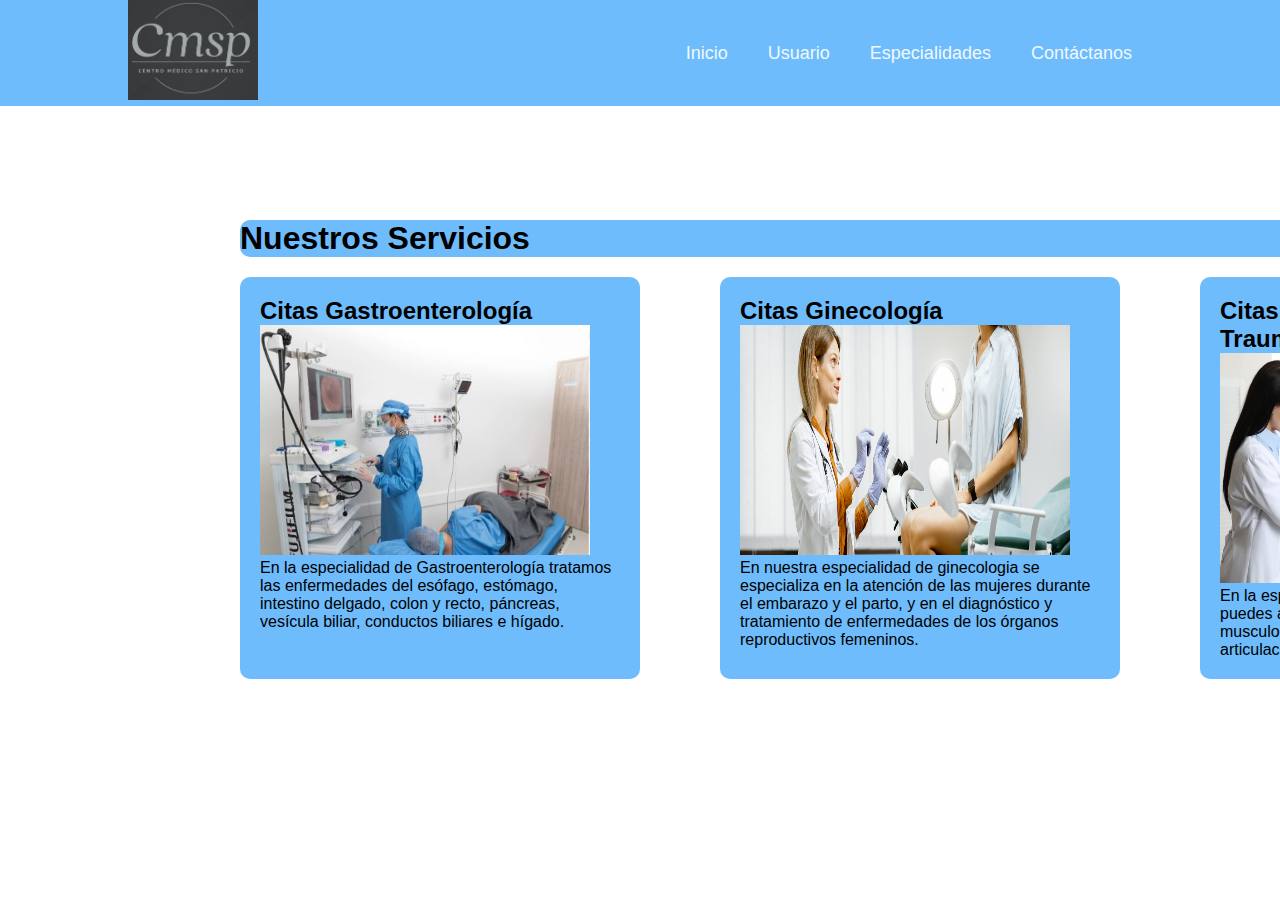
<file: proyecto integrador/index.html>
<!DOCTYPE html>
<html lang="en">
<head>
    <meta charset="UTF-8">
    <meta name="viewport" content="width=device-width, initial-scale=1.0">
    <link rel="stylesheet" href="style.css">
    <title>Centro Médico San Patricio</title>
</head>
<body>
    <div class="menu">
    <header class="header">
        <div class="logo">
            <div class="imagen">
            <img src="./imagenes/logo.jpg" alt="imagen del logo del centro medico" width="130" height="100">
        </div>
        </div>
        <input type="checkbox" id="toggle">
        <label for="toggle"><img src="./imagenes/menu (1).svg" alt="Menu"></label>
        <nav class="navegacion">
            <ul>
                <li><a href="#">Inicio</a></li>
                <li><a href="#">Usuario</a>
                <ul>
                    <li><a href="./usuario.html">Ingresar</a></li>
                    <li><a href="./usuarionuevo.html">Registrate</a></li>
                </li>
                </ul>
                    <li><a href="#">Especialidades</a>
                    <ul>
                        <li><a href="#">Gastroenterología</a></li>
                        <li><a href="#">Ginecología</a></li>
                        <li><a href="#">Ortopedía</a></li>
                    </ul>
                </li>
                <li><a href="./contactenos.html">Contáctanos</a></li>
            </ul>
        </nav>
    </header>
    <div class="content">
        <div class="title">
        <h1>Nuestros Servicios</h1>
        </div>
            <div class="especial">
                    <div class="image">
                        <h2> Citas Gastroenterología</h2>
                        <img src="./imagenes/Gastroenterologia.JPG" alt="imagen de Gastroenterología" width="330" height="230">
                        <p>En la especialidad de Gastroenterología tratamos las enfermedades del esófago, estómago, intestino delgado, colon y recto, páncreas, vesícula biliar, conductos biliares e hígado.</p>
                    </div>
                    <div class="image">
                        <h2>Citas Ginecología</h2>
                        <img src="./imagenes/ginecologia.jpg" alt="imagen de Ginecología" width="330" height="230">
                        <p>En nuestra especialidad de ginecologia se especializa en la atención de las mujeres durante el embarazo y el parto, y en el diagnóstico y tratamiento de enfermedades de los órganos reproductivos femeninos.</p>
                    </div>
                    <div class="image">
                        <h2>Citas Ortopedía y Traumatología</h2>
                        <img src="./imagenes/Ortopedia.jpg" alt="imagen de ortopedia" width="330" height="230">
                        <p>En la especialidad de ortopedia y traumatología puedes acceder al tratamiento del sistema musculoesquelético. Incluye sus huesos, articulaciones, ligamentos, tendones y músculos.</p>
                    </div>
            </div>   
</div>
</div>
</body>
</html>
</file>
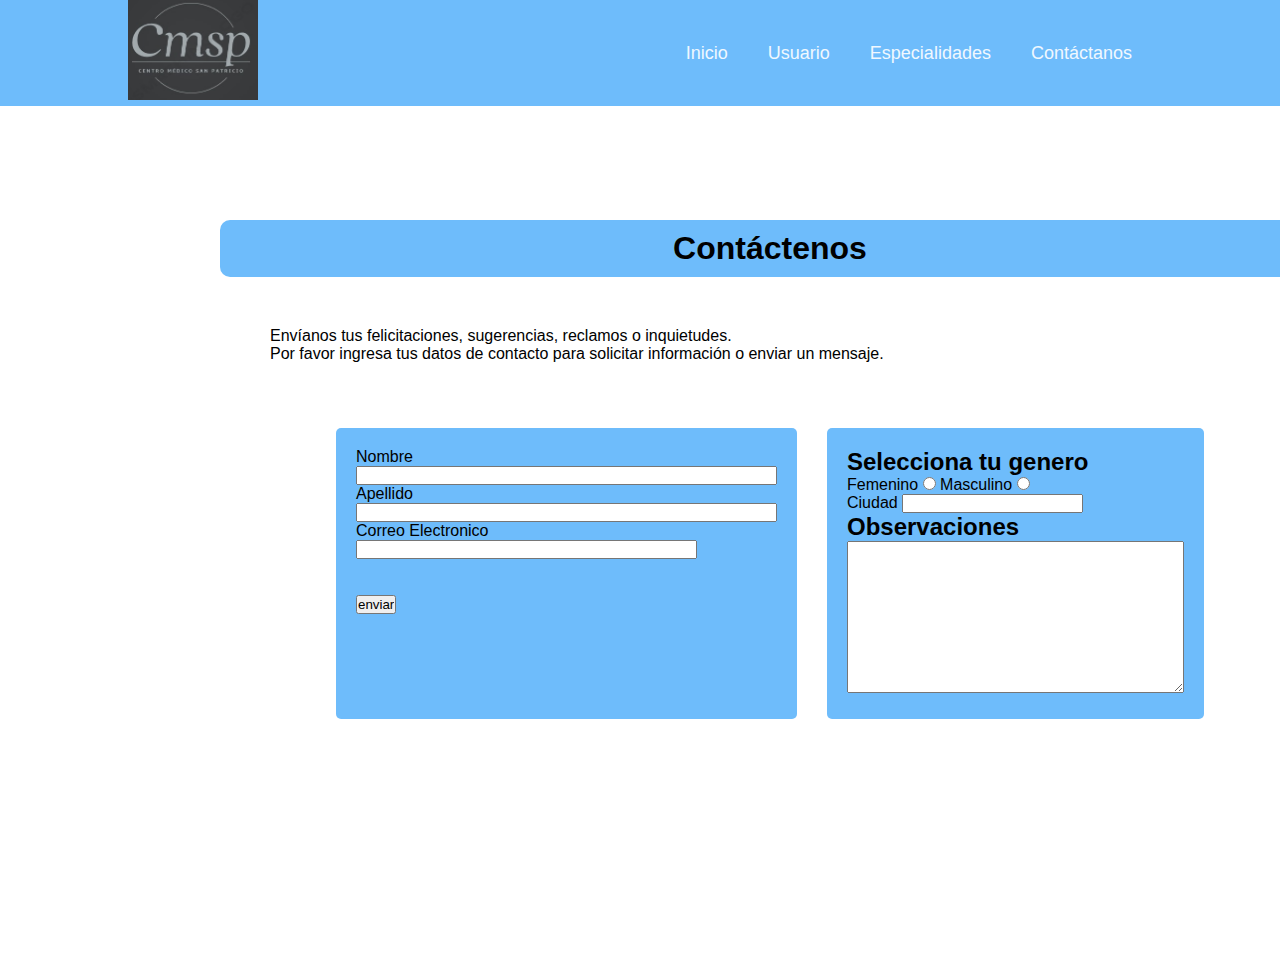
<file: proyecto integrador/contactenos.html>
<!DOCTYPE html>
<html lang="en">
<head>
    <meta charset="UTF-8">
    <meta name="viewport" content="width=, initial-scale=1.0">
    <link rel="stylesheet" href="style.css">
    <title>Centro Médico San Patricio</title>
</head>
<body>
    <div class="menu">
        <header class="header">
            <div class="logo">
                <div class="imagen">
                <img src="./imagenes/logo.jpg" alt="imagen del logo del centro medico" width="130" height="100">
            </div>
            </div>
            <input type="checkbox" id="toggle">
            <label for="toggle"><img src="./imagenes/menu (1).svg" alt="Menu"></label>
            <nav class="navegacion">
                <ul>
                    <li><a href="./index.html">Inicio</a></li>
                    <li><a href="#">Usuario</a>
                        <ul>
                            <li><a href="./usuario.html">Ingresar</a></li>
                            <li><a href="./usuarionuevo.html">Registrate</a></li>
                            </li>
                        </ul>
                        <li><a href="#">Especialidades</a>
                        <ul>
                            <li><a href="#">Gastroenterología</a></li>
                            <li><a href="#">Ginecología</a></li>
                            <li><a href="#">Ortopedía</a></li>
                        </ul>
                    </li>
                    <li><a href="./contactenos.html">Contáctanos</a></li>
                </ul>
            </nav>
        </header>
    <div class="contenedor">
        <h1 class="tit">Contáctenos</h1>
        <div class="parrafo">
        <p>Envíanos tus felicitaciones, sugerencias, reclamos o inquietudes.</p>
        <p>Por favor ingresa tus datos de contacto para solicitar información o enviar un mensaje.</p>
        </div>
    <div class="con">
        <div class="nom">
            <label for="Nombre">Nombre</label>
            <input type="text"name="Nombre" size="50">
            <label for="Apellido">Apellido</label>
            <input type="text" name="Apellido" size="50">
            <label for="email">Correo Electronico</label>
            <input type="email" name="email" id="email" size="40">
        <br>
        <br>
        <br>
            <input type="button" name="enviar" id="enviar" value="enviar">
    </div>
    <div class="nom">
            <h2>Selecciona tu genero </h2>
            <label for="femenino">Femenino</label>
            <input type="radio" name="Femenino">
            <label for="masculino">Masculino</label>
            <input type="radio" name="Masculino">
    <br>
            <label for="country">Ciudad</label>
            <input type="country" name="country" id="country">
    <br>
        <h2>Observaciones</h>
            <textarea name="Observaciones" id="Observaciones" cols="40" rows="10"></textarea>
    </div>
    </div>
    </div>
</div>
</body>
</html>
</file>
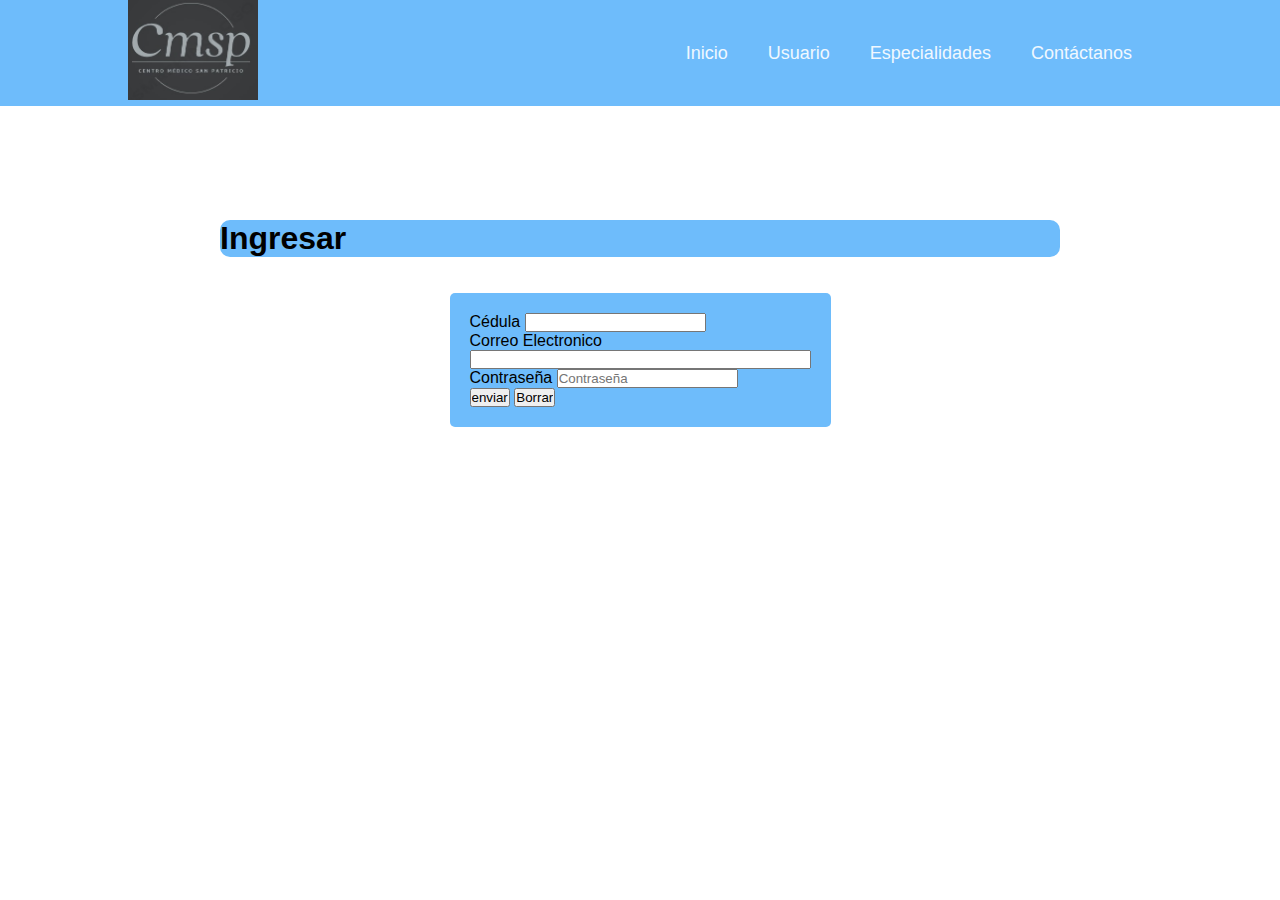
<file: proyecto integrador/usuario.html>
<!DOCTYPE html>
<html lang="en">
<head>
    <meta charset="UTF-8">
    <meta name="viewport" content="width=device-width, initial-scale=1.0">
    <link rel="stylesheet" href="style.css">
    <title>Centro Médico San Patricio</title>
</head>
<body>
    <div class="menu">
    <header class="header">
        <div class="logo">
            <div class="imagen">
            <img src="./imagenes/logo.jpg" alt="imagen del logo del centro medico" width="130" height="100">
        </div>
        </div>
        <input type="checkbox" id="toggle">
        <label for="toggle"><img src="./imagenes/menu (1).svg" alt="Menu"></label>
        <nav class="navegacion">
            <ul>
                <li><a href="index.html">Inicio</a></li>
                <li><a href="#">Usuario</a>
                <ul>
                    <li><a href="./usuario.html">Ingresar</a></li>
                    <li><a href="./usuarionuevo.html">Registrate</a></li>
                </li>
                </ul>
                    <li><a href="#">Especialidades</a>
                    <ul>
                        <li><a href="#">Gastroenterología</a></li>
                        <li><a href="#">Ginecología</a></li>
                        <li><a href="#">Ortopedía</a></li>
                    </ul>
                </li>
                <li><a href="./contactenos.html">Contáctanos</a></li>
            </ul>
        </nav>
    </header>
<div class="contenedor2">
    <h1> Ingresar</h1>
    <br>
    <br>
    <div class="con2">
        <div class="nom2">
            <label for="Cédula">Cédula</label>
            <input type="text"name="Cédula" size="20">
            <br>
            <label for="email">Correo Electronico</label>
            <input type="email" name="email" id="email" size="40">
            <br>
            <label for="Contraseña">Contraseña</label>
            <input type="password" placeholder="Contraseña">
            <br>
            <input type="button" name="enviar" id="enviar" value="enviar">
            <input type="reset" value="Borrar">
        </div>
    </div>
</div>
</file>
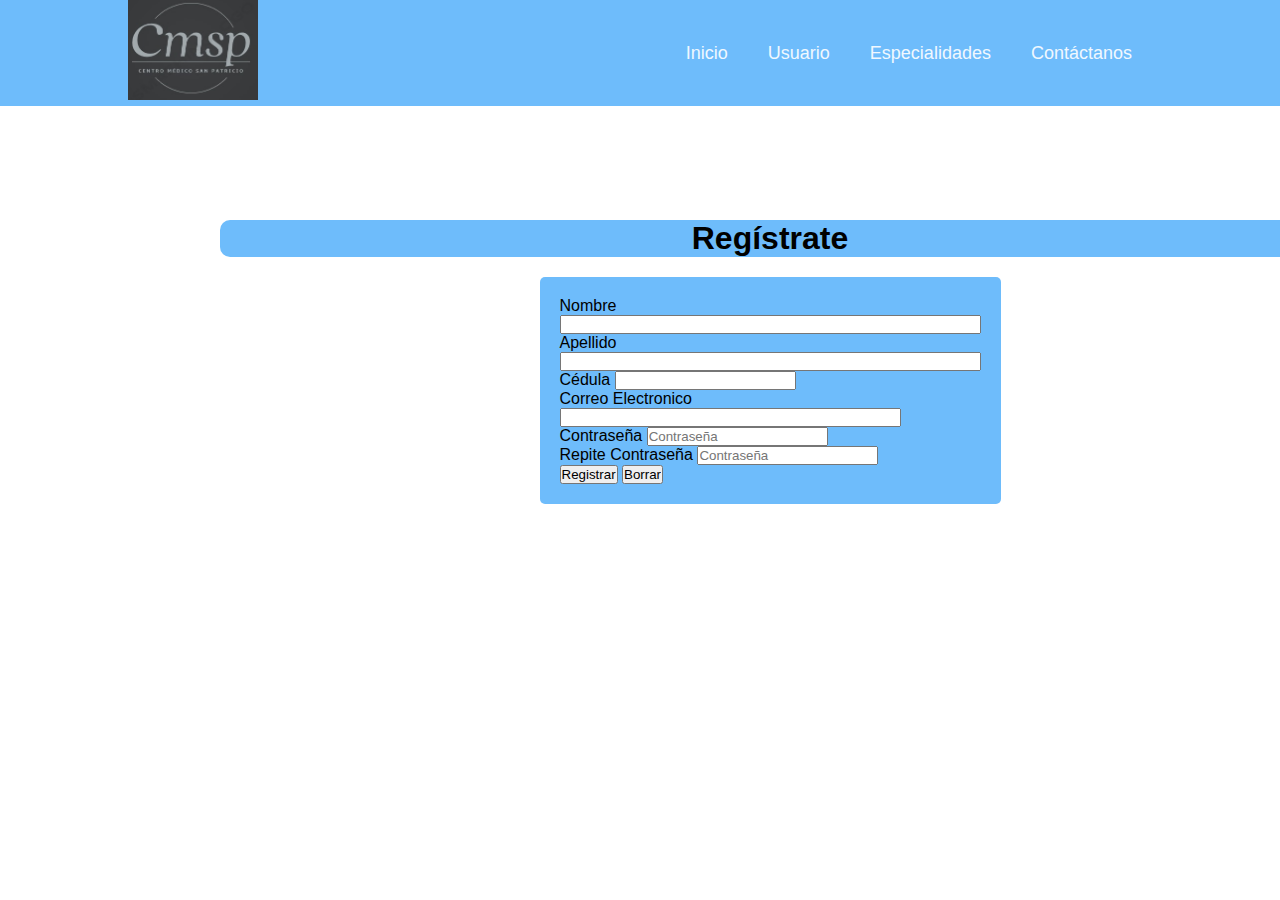
<file: proyecto integrador/usuarionuevo.html>
<!DOCTYPE html>
<html lang="en">
<head>
    <meta charset="UTF-8">
    <meta name="viewport" content="width=, initial-scale=1.0">
    <link rel="stylesheet" href="style.css">
    <title>Centro Médico San Patricio</title>
</head>
<body>
    <div class="menu">
        <header class="header">
            <div class="logo">
                <div class="imagen">
                <img src="./imagenes/logo.jpg" alt="imagen del logo del centro medico" width="130" height="100">
            </div>
            </div>
            <input type="checkbox" id="toggle">
            <label for="toggle"><img src="./imagenes/menu (1).svg" alt="Menu"></label>
            <nav class="navegacion">
                <ul>
                    <li><a href="./index.html">Inicio</a></li>
                    <li><a href="#">Usuario</a>
                        <ul>
                            <li><a href="./usuario.html">Ingresar</a></li>
                            <li><a href="./usuarionuevo.html">Registrate</a></li>
                    </li>
                    </ul>
                        <li><a href="#">Especialidades</a>
                        <ul>
                            <li><a href="#">Gastroenterología</a></li>
                            <li><a href="#">Ginecología</a></li>
                            <li><a href="#">Ortopedía</a></li>
                        </ul>
                    </li>
                    <li><a href="./contactenos.html">Contáctanos</a></li>
                </ul>
            </nav>
        </header>
    <div class="contenedor3">
        <h1>Regístrate</h1>
        <div class="con3">
            <div class="nom3">
            <label for="Nombre">Nombre</label>
            <input type="text"name="Nombre" size="50">
            <br>
            <label for="Apellido">Apellido</label>
            <input type="text" name="Apellido" size="50">
            <br>
            <label for="Apellido">Cédula</label>
            <input type="number" name="Cedula" size="13">
            <br>
            <label for="email">Correo Electronico</label>
            <input type="email" name="email" id="email" size="40">
            <br>
            <label for="Contraseña">Contraseña</label>
            <input type="password" placeholder="Contraseña">
            <br>
            <label for="Contraseña">Repite Contraseña</label>
            <input type="password" placeholder="Contraseña">
            <br>
            <input type="button" name="enviar" id="enviar" value="Registrar">
            <input type="reset" value="Borrar">
            </div>
        </div>
    </div>
</div>
</body>
</html>
</file>
<file: proyecto integrador/style.css>
/*
css del menu
*/
*,
*::before,
*::after{
    margin: 0;
    padding: 0;
    box-sizing: inherit;
}
body{
    font-family: 'Gill Sans', 'Gill Sans MT', Calibri, 'Trebuchet MS', sans-serif;
}
.menu{
    box-sizing: border-box;
    min-height: 100vh;
    padding: 20px;
}
.header{
    position: fixed;
    top: 0;
    left: 0;
    right: 0;
    background-color: rgb(110, 188, 251);
    padding: 0 10%;
    display: flex;
    align-items: center;
    justify-content: space-between;
    z-index: 1000;

}
.logo{
    font-size: 25px;
    text-transform: uppercase;
    color: aliceblue;
    font-weight: 700;
}

.navegacion ul{
    list-style: none;
}
.header .navegacion ul li{
    float: left;
    position: relative;
}

.header .navegacion ul li a{
    font-size: 18px;
    color: aliceblue;
    text-decoration: none;
    padding: 20px;
    display: block;
    transition: all .2s ease;

}

.header .navegacion ul li a:hover{
    background-color: black;

}
.header .navegacion ul li ul{
    position: absolute;
    right: 0;
    width: 250px;
    background-color:rgb(110, 188, 251) ;
    display: none;
}
.header .navegacion ul li ul li a{
    font-size: 15px;
    text-transform: capitalize;
}
.header .navegacion ul li ul li ul{
    position: absolute;
    top: 0;
    right: 300px;
}
.header .navegacion ul li ul li {
    width: 80%;

}
.header .navegacion ul li:hover > ul{
    display: initial;
}
/*
css del las Servicios
*/
.content{
    padding: 200px;
    width: 1800px;
}
.title{
    background-color:rgb(110, 188, 251);
    border-radius: 10px;
    color: black;
    margin: 0 20px;
}
.especial{
    display: flex;
    justify-content: space-between;
}
.image{
    background-color:rgb(110, 188, 251);
    border-radius: 10px;
    padding: 20px;
    flex: 0 0 calc(30% - 20px);
    margin: 20px;
    float: left;
}
/*
css del contactenos
*/
.contenedor{
    padding: 200px;
    width: 1500px;
    right: 300px;

}
.contenedor h1{
    border-radius: 10px;
    color: black;
}
.tit{
    background-color:rgb(110, 188, 251);
    padding: 10px 0;
    text-align: center;
}
.parrafo{
    color: black;
    padding: 50px;
}
.con{
    display: flex;
    justify-content: center;
}
.nom{
    background-color:rgb(110, 188, 251);
    border-radius: 5px;
    padding: 20px;
    flex: 0 0 calc(25px - 15px);
    margin: 15px;

}
/*
css del usuario
*/
.contenedor2{
    flex: 50px;
    padding: 200px;
}
.contenedor2 h1{
    background-color:rgb(110, 188, 251);
    border-radius: 10px;
    color: black;
}
.con2{
    flex: 60px;
    display: flex;
    justify-content: center;
}
.nom2{
    background-color:rgb(110, 188, 251);
    border-radius: 5px;
    padding: 20px;
    flex: 0 0 calc(25px - 15px);

}
/*
css del usuario
*/
.contenedor3{
    padding: 200px;
    width: 1500px;
    right: 300px;
}
.contenedor3 h1{
    background-color:rgb(110, 188, 251);
    border-radius: 10px;
    color: black;
    text-align: center;
}
.con3{
    flex: 60px;
    display: flex;
    justify-content: center;
}
.nom3{
    background-color:rgb(110, 188, 251);
    border-radius: 5px;
    padding: 20px;
    flex: 0 0 calc(25px - 15px);
    margin: 20px 20px;

}


#toggle,
.header label{
    display: none;
    cursor: pointer;   
}


@media(max-width: 950px){
    .header label{
        display: initial;
    }
    .header{
        padding: 20px 10px;
    }
    .header .navegacion{
        position: absolute;
        top: 100px;
        left: 0;
        right: 0;
        background-color: rgb(110, 188, 251);
        display: none;
    }
    .header .navegacion ul li{
        width: 100%;
    }
    .header .navegacion ul li a{
        padding: 8px 30px 8px 10%;
    }
    .header .navegacion ul li ul{
        position: relative;
        width: 100%;
        left: 0;
    }
    .header .navegacion ul li ul li{
        background-color: rgb(110, 188, 251);
    }
    .header .navegacion ul li ul li ul{
        position: relative;
        width: 100%;
        left: 0;
    }


    #toggle:checked ~ .navegacion{
        display: block;
    }
}
</file>
